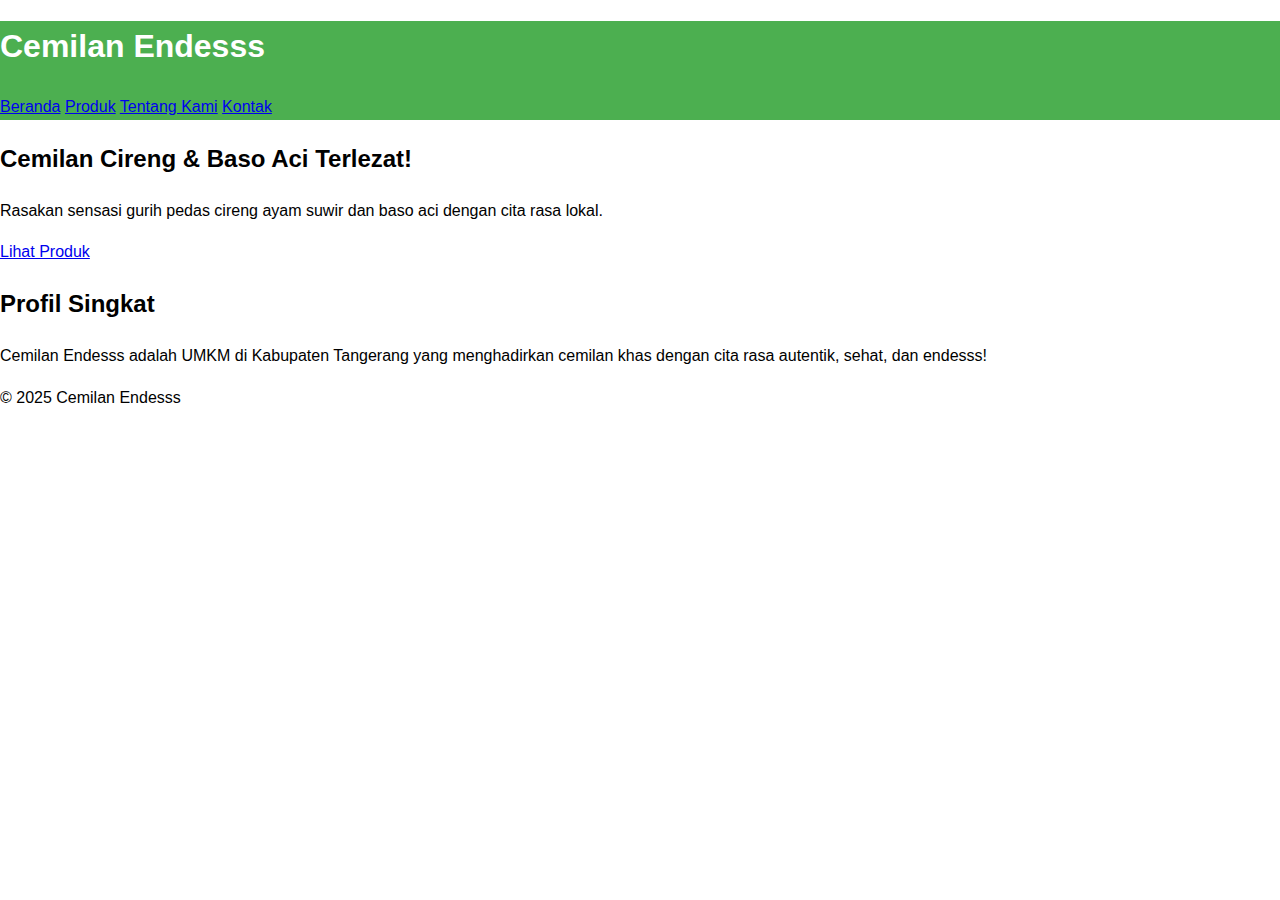
<file: index.html>
<!DOCTYPE html>
<html lang="id">
<head>
  <meta charset="UTF-8">
  <meta name="viewport" content="width=device-width, initial-scale=1.0">
  <title>Cemilan Endesss - Cireng & Baso Aci Lezat</title>
  <meta name="description" content="Cemilan Endesss menyediakan cemilan cireng ayam suwir dan baso aci dengan rasa autentik dan endesss.">
  <link rel="stylesheet" href="style.css">
  <meta name="google-site-verification" content="zZSt_BdXZceDEhrcI55IdXj0anQ4lP1OaNCwwY_V3oY" />
</head>
<body>
  <header>
    <h1>Cemilan Endesss</h1>
    <nav>
      <a href="index.html">Beranda</a>
      <a href="produk.html">Produk</a>
      <a href="tentang.html">Tentang Kami</a>
      <a href="kontak.html">Kontak</a>
    </nav>
  </header>

  <section class="hero">
    <h2>Cemilan Cireng & Baso Aci Terlezat!</h2>
    <p>Rasakan sensasi gurih pedas cireng ayam suwir dan baso aci dengan cita rasa lokal.</p>
    <a href="produk.html" class="cta-button">Lihat Produk</a>
  </section>

  <section class="about">
    <h2>Profil Singkat</h2>
    <p>Cemilan Endesss adalah UMKM di Kabupaten Tangerang yang menghadirkan cemilan khas dengan cita rasa autentik, sehat, dan endesss!</p>
  </section>

  <footer>
    <p>&copy; 2025 Cemilan Endesss</p>
  </footer>
</body>
</html>
</file>
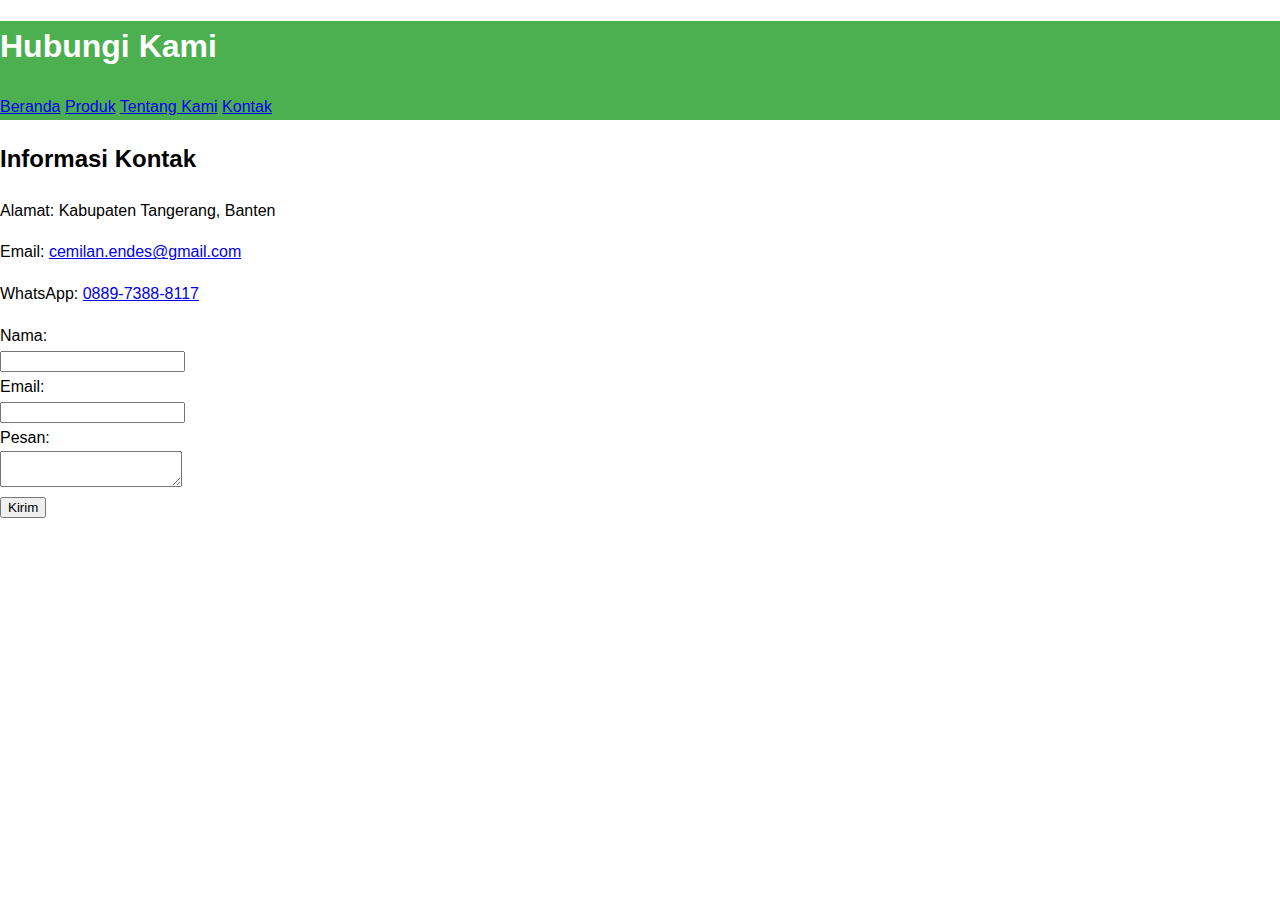
<file: kontak.html>
<!DOCTYPE html>
<html lang="id">
<head>
  <meta charset="UTF-8" />
  <meta name="viewport" content="width=device-width, initial-scale=1.0" />
  <title>Kontak - Cemilan Endesss</title>
  <meta name="description" content="Hubungi Cemilan Endesss melalui email atau WhatsApp untuk pemesanan.">
  <link rel="stylesheet" href="style.css" />
</head>
<body>
  <header>
    <h1>Hubungi Kami</h1>
    <nav>
      <a href="index.html">Beranda</a>
      <a href="produk.html">Produk</a>
      <a href="tentang.html">Tentang Kami</a>
      <a href="kontak.html">Kontak</a>
    </nav>
  </header>

  <main>
    <h2>Informasi Kontak</h2>
    <p>Alamat: Kabupaten Tangerang, Banten</p>
    <p>Email: <a href="mailto:cemilan.endes@gmail.com">cemilan.endes@gmail.com</a></p>
    <p>WhatsApp: <a href="https://wa.me/6288973888117">0889-7388-8117</a></p>

    <form>
      <label for="nama">Nama:</label><br>
      <input type="text" id="nama" name="nama" required><br>

      <label for="email">Email:</label><br>
      <input type="email" id="email" name="email" required><br>

      <label for="pesan">Pesan:</label><br>
      <textarea id="pesan" name="pesan" required></textarea><br>

      <button type="submit">Kirim</button>
</file>
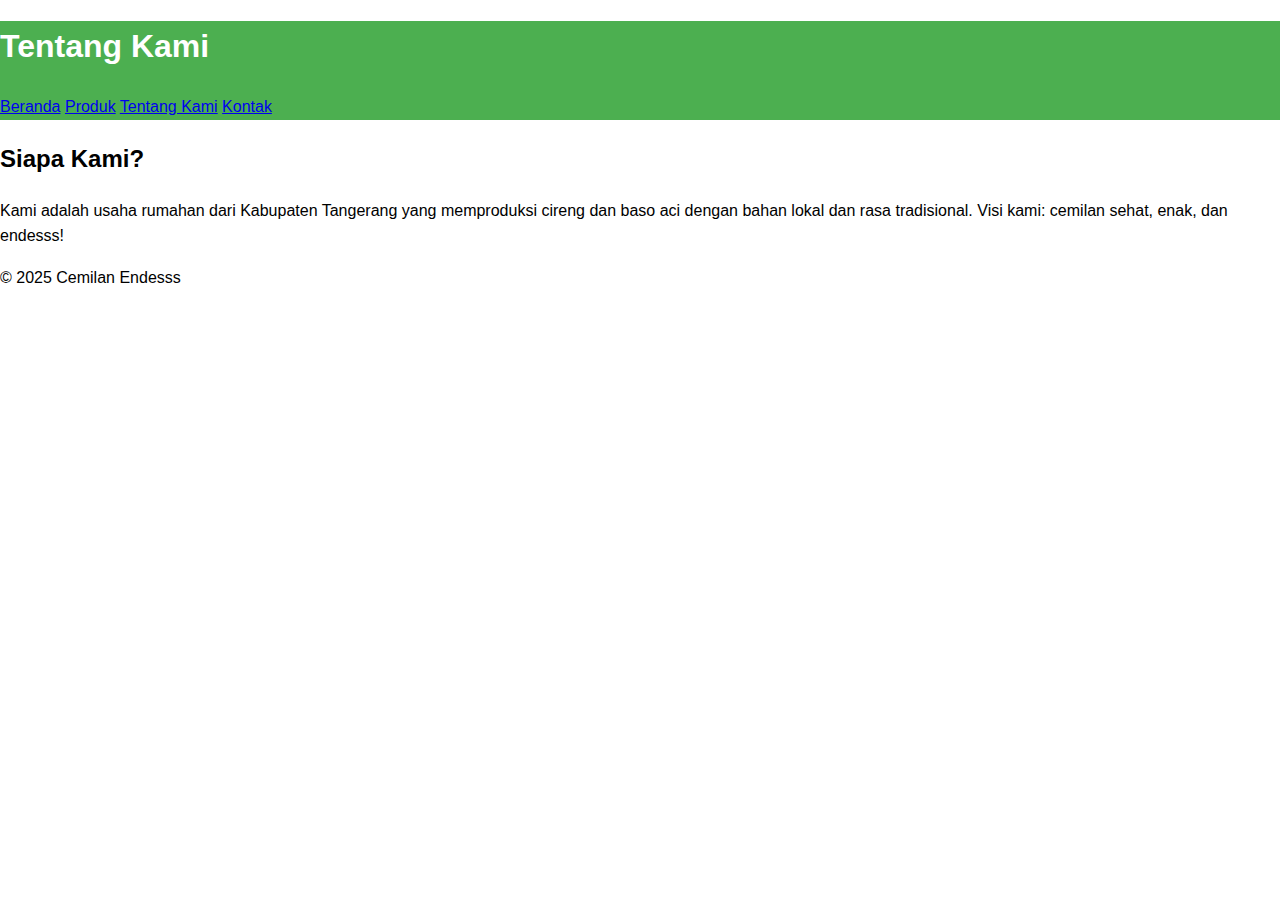
<file: tentang.html>
<!DOCTYPE html>
<html lang="id">
<head>
  <meta charset="UTF-8">
  <meta name="viewport" content="width=device-width, initial-scale=1.0">
  <title>Tentang Kami - Cemilan Endesss</title>
  <meta name="description" content="Cemilan Endesss adalah UMKM dari Kabupaten Tangerang yang fokus menjual cemilan cireng dan baso aci homemade.">
  <link rel="stylesheet" href="style.css">
</head>
<body>
  <header>
    <h1>Tentang Kami</h1>
    <nav>
      <a href="index.html">Beranda</a>
      <a href="produk.html">Produk</a>
      <a href="tentang.html">Tentang Kami</a>
      <a href="kontak.html">Kontak</a>
    </nav>
  </header>

  <main>
    <h2>Siapa Kami?</h2>
    <p>Kami adalah usaha rumahan dari Kabupaten Tangerang yang memproduksi cireng dan baso aci dengan bahan lokal dan rasa tradisional. Visi kami: cemilan sehat, enak, dan endesss!</p>
  </main>

  <footer>
    <p>&copy; 2025 Cemilan Endesss</p>
  </footer>
</body>
</html>
</file>
<file: style.css>
body {
  font-family: sans-serif;
  line-height: 1.6;
  margin: 0;
  padding: 0;
}

header {
  background: #4CAF50;
  color: white;
</file>
